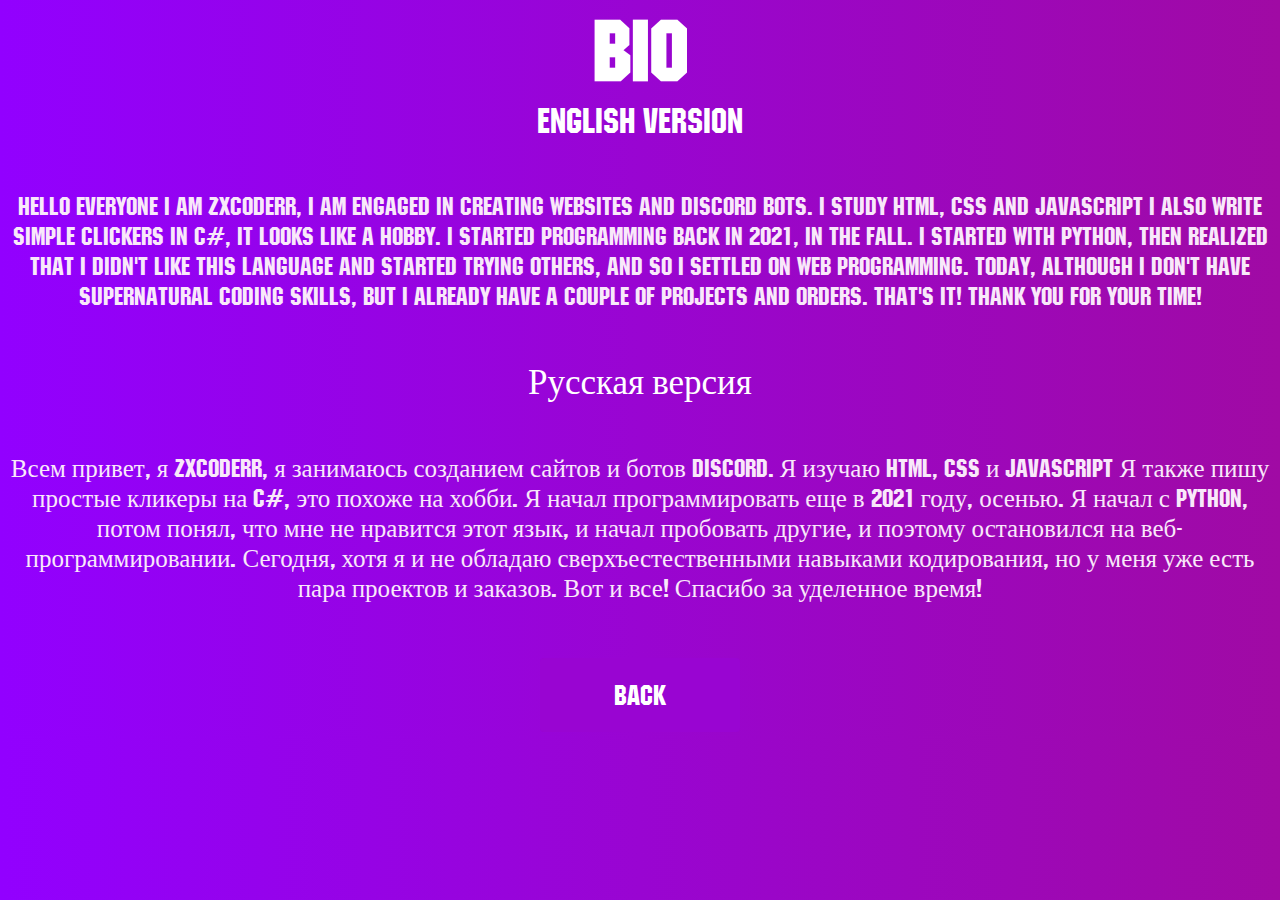
<file: bio.html>
<!DOCTYPE html>
<html lang="en">
<head>
    <meta charset="UTF-8">
    <title>zxcoderr-dev Bio</title>
    <link rel="stylesheet" href="style.css">
    <script src="script.js"></script>
    <script src="http://cdnjs.cloudflare.com/ajax/libs/jquery/2.0.2/jquery.min.js"></script>
    <link rel="icon" type="image/x-icon" href="favicon.ico">
    <style>
body {
  background-color: #1a1a1a;
  overflow: show;
  background-color: var(--backgroundColor);
}
.button2 {
  border-radius: 4px;
  background-color: #9905d2;
  border: none;
  color: #FFFFFF;
  text-align: center;
  font-size: 28px;
  padding: 20px;
  width: 200px;
  transition: all 0.5s;
  cursor: pointer;
  margin: 5px;
}
 
.button2 span {
  cursor: pointer;
  display: inline-block;
  position: relative;
  transition: 0.5s;
}
 
.button2 span:after {
  content: '»';
  position: absolute;
  opacity: 0;
  top: 0;
  right: -20px;
  transition: 0.5s;
}
 
.button2:hover span {
  padding-right: 25px;
}
 
.button2:hover span:after {
  opacity: 1;
  right: 0;
}
</style>
</head>
<body>
<!-- <div id="background-wrap">
    <div class="bubble x1"></div>
    <div class="bubble x2"></div>
    <div class="bubble x3"></div>
    <div class="bubble x4"></div>
    <div class="bubble x5"></div>
    <div class="bubble x6"></div>
    <div class="bubble x7"></div>
    <div class="bubble x8"></div>
    <div class="bubble x9"></div>
    <div class="bubble x10"></div>
</div> -->
    <div class="snowflakes" aria-hidden="true">
  <div class="snowflake">
  ❅
  </div>
  <div class="snowflake">
  ❅
  </div>
  <div class="snowflake">
  ❆
  </div>
  <div class="snowflake">
  ❄
  </div>
  <div class="snowflake">
  ❅
  </div>
  <div class="snowflake">
  ❆
  </div>
  <div class="snowflake">
  ❄
  </div>
  <div class="snowflake">
  ❅
  </div>
  <div class="snowflake">
  ❆
  </div>
  <div class="snowflake">
  ❄
  </div>
    <center><h1>Bio</h1></center>
    <center><h3>English Version</h3></center>
    <br>
 <center><p id="en">
Hello everyone I am zxcoderr, I am engaged in creating websites and discord bots.
I study HTML, CSS and JavaScript
I also write simple clickers in C#, it looks like a hobby.

I started programming back in 2021, in the fall. I started with Python, then realized that I didn't like this language and started trying others, and so I settled on web programming.

Today, although I don't have supernatural coding skills, but I already have a couple of projects and orders.

That's it! Thank you for your time!
 </p></center>
 <br>
 <center><h3>Русская версия</h3></center>
 <br>
 <center><p id="ru">
Всем привет, я zxcoderr, я занимаюсь созданием сайтов и ботов discord.
Я изучаю HTML, CSS и JavaScript
Я также пишу простые кликеры на C#, это похоже на хобби.

Я начал программировать еще в 2021 году, осенью. Я начал с Python, потом понял, что мне не нравится этот язык, и начал пробовать другие, и поэтому остановился на веб-программировании.

Сегодня, хотя я и не обладаю сверхъестественными навыками кодирования, но у меня уже есть пара проектов и заказов.

Вот и все! Спасибо за уделенное время!
 </p></center>
 <br>
 <form action="index.html">
        <center><button class="button2" href="buy.html" id="btn1" onclick="fun1()"><span>Back </span></button></center>
    </form>
</body>
</html>
<!-- FULL OR PARTIAL COPYING OF FILES IS PROHIBITED OR CONTACT THE OWNER in Telegram @zxcoderr
FULL OR PARTIAL COPYING OF FILES IS PROHIBITED OR CONTACT THE OWNER in Telegram @zxcoderr
FULL OR PARTIAL COPYING OF FILES IS PROHIBITED OR CONTACT THE OWNER in Telegram @zxcoderr -->
</file>
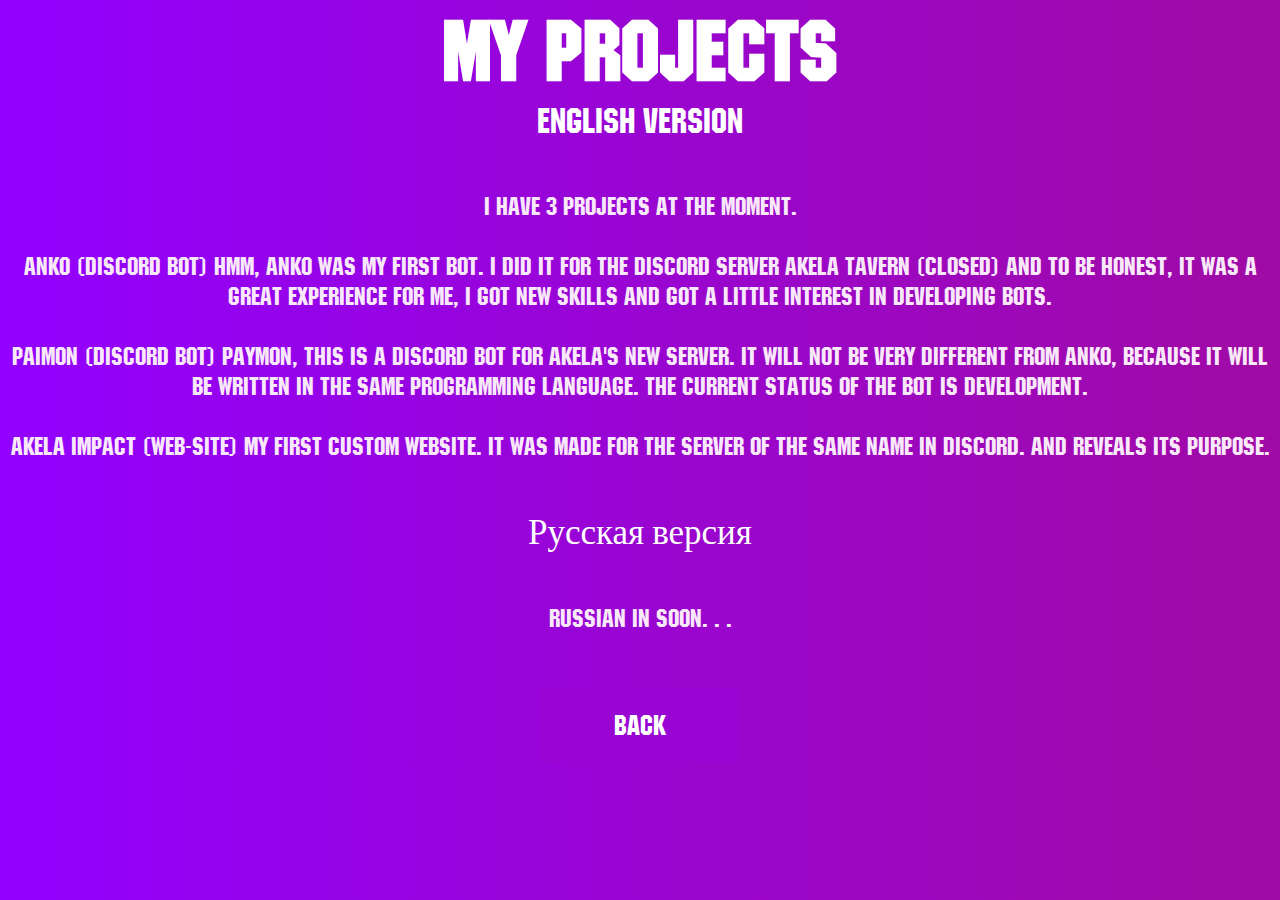
<file: projects.html>
<!DOCTYPE html>
<html lang="en">
<head>
    <meta charset="UTF-8">
    <title>zxcoderr-dev Projects</title>
    <link rel="stylesheet" href="style.css">
    <script src="script.js"></script>
    <script src="http://cdnjs.cloudflare.com/ajax/libs/jquery/2.0.2/jquery.min.js"></script>
    <link rel="icon" type="image/x-icon" href="favicon.ico">
    <style>
body {
  background-color: #1a1a1a;
  overflow: show;
  background-color: var(--backgroundColor);
}
.button2 {
  border-radius: 4px;
  background-color: #9905d2;
  border: none;
  color: #FFFFFF;
  text-align: center;
  font-size: 28px;
  padding: 20px;
  width: 200px;
  transition: all 0.5s;
  cursor: pointer;
  margin: 5px;
}
 
.button2 span {
  cursor: pointer;
  display: inline-block;
  position: relative;
  transition: 0.5s;
}
 
.button2 span:after {
  content: '»';
  position: absolute;
  opacity: 0;
  top: 0;
  right: -20px;
  transition: 0.5s;
}
 
.button2:hover span {
  padding-right: 25px;
}
 
.button2:hover span:after {
  opacity: 1;
  right: 0;
}
</style>
</head>
<body>
<!-- <div id="background-wrap">
    <div class="bubble x1"></div>
    <div class="bubble x2"></div>
    <div class="bubble x3"></div>
    <div class="bubble x4"></div>
    <div class="bubble x5"></div>
    <div class="bubble x6"></div>
    <div class="bubble x7"></div>
    <div class="bubble x8"></div>
    <div class="bubble x9"></div>
    <div class="bubble x10"></div>
</div> -->
    <div class="snowflakes" aria-hidden="true">
  <div class="snowflake">
  ❅
  </div>
  <div class="snowflake">
  ❅
  </div>
  <div class="snowflake">
  ❆
  </div>
  <div class="snowflake">
  ❄
  </div>
  <div class="snowflake">
  ❅
  </div>
  <div class="snowflake">
  ❆
  </div>
  <div class="snowflake">
  ❄
  </div>
  <div class="snowflake">
  ❅
  </div>
  <div class="snowflake">
  ❆
  </div>
  <div class="snowflake">
  ❄
  </div>
    <center><h1>My projects</h1></center>
    <center><h3>English Version</h3></center>
    <br>
 <center><p id="en">
  I have 3 projects at the moment.
   <br>
   <br>
   Anko (Discord Bot) Hmm, Anko was my first bot. I did it for the Discord server Akela Tavern (Closed) And to be honest, it was a great experience for me, I got new skills and got a little interest in developing bots.
   <br>
   <br>
   Paimon (Discord Bot) Paymon, this is a discord bot for Akela's new server. It will not be very different from Anko, because it will be written in the same programming language. The current status of the bot is development.
   <br>
   <br>
   Akela Impact (Web-Site) My first custom website. It was made for the server of the same name in Discord. And reveals its purpose.
 </p></center>
 <br>
 <center><h3>Русская версия</h3></center>
 <br>
 <center><p id="ru">
  Russian in soon. . .
 </p></center>
 <br>
 <form action="index.html">
        <center><button class="button2" href="buy.html" id="btn1" onclick="fun1()"><span>Back </span></button></center>
    </form>
</body>
</html>
<!-- FULL OR PARTIAL COPYING OF FILES IS PROHIBITED OR CONTACT THE OWNER in Telegram @zxcoderr
FULL OR PARTIAL COPYING OF FILES IS PROHIBITED OR CONTACT THE OWNER in Telegram @zxcoderr
FULL OR PARTIAL COPYING OF FILES IS PROHIBITED OR CONTACT THE OWNER in Telegram @zxcoderr -->
</file>
<file: style.css>
* {
    font-family: test;
    font-weight: 200;
    box-sizing: border-box;
    padding: 0;
    margin: 0;
}
@font-face {
  font-family: test;
  src: url("MachineBT.ttf"); 
  }
body {
   background: rgb(2,0,36);
background: linear-gradient(90deg, rgba(2,0,36,1) 0%, rgba(146,0,255,1) 0%, rgba(160,10,164,1) 100%, rgba(0,212,255,1) 100%);
    font-size: 42px;
    overflow: hidden;
/*     height: 100vh; */
	margin: 0;
	padding: 0;
	overflow: hidden;
}
h1 {
    text-align: center;
    color: #fff;
    font-weight:bold
}
h2 {
    text-align: center;
    color: #fff;
    font-size: 20px;
}
h3 {
    text-align: center;
    color: #fff;
    font-size: 35px;
}
p {
    font-family: test;
    font-size: 25px;
    background-color: none;
    color: #f9e8fa;
}
.wrapper {
    height: 100vh;
    width: 100%;
    display: flex;
    flex-direction: column;
    justify-content: center;
    align-items: center;
}
button {
    padding: 5px;
    background-color: #424242;
    color: #fff;
    border: none;
    border-radius: 5px;
    font-size: 1em;
    margin-top: 1%;
    outline: none;
    font-family: "Segoe UI";
}
button:hover {
    background: #0f0f0f;
}
}
main {
  display: grid;
  width: 100vw;
  height: 100vh;
}

.blob {
  margin: auto;
}

svg {
  transform-origin: 50% 50%;
  animation: move 60s ease-in-out infinite;
}

@keyframes move {
  0%   { transform: scale(1)   translate(0, 0) rotate(0); fill: var(--firstColor); filter: drop-shadow( 20px 14px 10px var(--dropShadowColor)); }
  25%  { transform: scale(0.8) translate(5vw, 10vh) rotate(55deg); fill: var(--secondColor); filter: drop-shadow( 14px 14px 6px var(--dropShadowColor)); }
  50%  { transform: scale(0.6) translate(15vw, 5vh) rotate(180deg); fill: var(--thirdColor); filter: drop-shadow( -16px -16px 16px var(--dropShadowColor)); }
  75%  { transform: scale(0.8) translate(5vw, 10h) rotate(55deg); fill: var(--fourthColor); filter: drop-shadow( 14px 14px 6px var(--dropShadowColor)); }
  100% { transform: scale(1)   translate(0, 0) rotate(0); fill: var(--firstColor); filter: drop-shadow( 20px 14px 10px var(--dropShadowColor)); }
}
.circle {
  width: 20px;
  height: 20px;
  border: 1px solid #000;
  position: center;
  border-radius: 15px;
}
 }

#gradient
{
  width: 100%;
  height: 1000px;
  padding: 0px;
  margin: 0px;
}

#background-wrap {
    bottom: 0;
	left: 0;
	position: fixed;
	right: 0;
	top: 0;
	z-index: -1;
}

/* KEYFRAMES */

@-webkit-keyframes animateBubble {
    0% {
        margin-top: 1000px;
    }
    100% {
        margin-top: -100%;
    }
}

@-moz-keyframes animateBubble {
    0% {
        margin-top: 1000px;
    }
    100% {
        margin-top: -100%;
    }
}

@keyframes animateBubble {
    0% {
        margin-top: 1000px;
    }
    100% {
        margin-top: -100%;
    }
}

@-webkit-keyframes sideWays { 
    0% { 
        margin-left:0px;
    }
    100% { 
        margin-left:50px;
    }
}

@-moz-keyframes sideWays { 
    0% { 
        margin-left:0px;
    }
    100% { 
        margin-left:50px;
    }
}

@keyframes sideWays { 
    0% { 
        margin-left:0px;
    }
    100% { 
        margin-left:50px;
    }
}

/* ANIMATIONS */

.x1 {
    -webkit-animation: animateBubble 25s linear infinite, sideWays 2s ease-in-out infinite alternate;
	-moz-animation: animateBubble 25s linear infinite, sideWays 2s ease-in-out infinite alternate;
	animation: animateBubble 25s linear infinite, sideWays 2s ease-in-out infinite alternate;
	
	left: -5%;
	top: 5%;
	
	-webkit-transform: scale(0.6);
	-moz-transform: scale(0.6);
	transform: scale(0.6);
}

.x2 {
    -webkit-animation: animateBubble 20s linear infinite, sideWays 4s ease-in-out infinite alternate;
	-moz-animation: animateBubble 20s linear infinite, sideWays 4s ease-in-out infinite alternate;
	animation: animateBubble 20s linear infinite, sideWays 4s ease-in-out infinite alternate;
	
	left: 5%;
	top: 80%;
	
	-webkit-transform: scale(0.4);
	-moz-transform: scale(0.4);
	transform: scale(0.4);
}

.x3 {
    -webkit-animation: animateBubble 28s linear infinite, sideWays 2s ease-in-out infinite alternate;
	-moz-animation: animateBubble 28s linear infinite, sideWays 2s ease-in-out infinite alternate;
	animation: animateBubble 28s linear infinite, sideWays 2s ease-in-out infinite alternate;
	
	left: 10%;
	top: 40%;
	
	-webkit-transform: scale(0.7);
	-moz-transform: scale(0.7);
	transform: scale(0.7);
}

.x4 {
    -webkit-animation: animateBubble 22s linear infinite, sideWays 3s ease-in-out infinite alternate;
	-moz-animation: animateBubble 22s linear infinite, sideWays 3s ease-in-out infinite alternate;
	animation: animateBubble 22s linear infinite, sideWays 3s ease-in-out infinite alternate;
	
	left: 20%;
	top: 0;
	
	-webkit-transform: scale(0.3);
	-moz-transform: scale(0.3);
	transform: scale(0.3);
}

.x5 {
    -webkit-animation: animateBubble 29s linear infinite, sideWays 4s ease-in-out infinite alternate;
	-moz-animation: animateBubble 29s linear infinite, sideWays 4s ease-in-out infinite alternate;
	animation: animateBubble 29s linear infinite, sideWays 4s ease-in-out infinite alternate;
	
	left: 30%;
	top: 50%;
	
	-webkit-transform: scale(0.5);
	-moz-transform: scale(0.5);
	transform: scale(0.5);
}

.x6 {
    -webkit-animation: animateBubble 21s linear infinite, sideWays 2s ease-in-out infinite alternate;
	-moz-animation: animateBubble 21s linear infinite, sideWays 2s ease-in-out infinite alternate;
	animation: animateBubble 21s linear infinite, sideWays 2s ease-in-out infinite alternate;
	
	left: 50%;
	top: 0;
	
	-webkit-transform: scale(0.8);
	-moz-transform: scale(0.8);
	transform: scale(0.8);
}

.x7 {
    -webkit-animation: animateBubble 20s linear infinite, sideWays 2s ease-in-out infinite alternate;
	-moz-animation: animateBubble 20s linear infinite, sideWays 2s ease-in-out infinite alternate;
	animation: animateBubble 20s linear infinite, sideWays 2s ease-in-out infinite alternate;
	
	left: 65%;
	top: 70%;
	
	-webkit-transform: scale(0.4);
	-moz-transform: scale(0.4);
	transform: scale(0.4);
}

.x8 {
    -webkit-animation: animateBubble 22s linear infinite, sideWays 3s ease-in-out infinite alternate;
	-moz-animation: animateBubble 22s linear infinite, sideWays 3s ease-in-out infinite alternate;
	animation: animateBubble 22s linear infinite, sideWays 3s ease-in-out infinite alternate;
	
	left: 80%;
	top: 10%;
	
	-webkit-transform: scale(0.3);
	-moz-transform: scale(0.3);
	transform: scale(0.3);
}

.x9 {
    -webkit-animation: animateBubble 29s linear infinite, sideWays 4s ease-in-out infinite alternate;
	-moz-animation: animateBubble 29s linear infinite, sideWays 4s ease-in-out infinite alternate;
	animation: animateBubble 29s linear infinite, sideWays 4s ease-in-out infinite alternate;
	
	left: 90%;
	top: 50%;
	
	-webkit-transform: scale(0.6);
	-moz-transform: scale(0.6);
	transform: scale(0.6);
}

.x10 {
    -webkit-animation: animateBubble 26s linear infinite, sideWays 2s ease-in-out infinite alternate;
	-moz-animation: animateBubble 26s linear infinite, sideWays 2s ease-in-out infinite alternate;
	animation: animateBubble 26s linear infinite, sideWays 2s ease-in-out infinite alternate;
	
	left: 80%;
	top: 80%;
	
	-webkit-transform: scale(0.3);
	-moz-transform: scale(0.3);
	transform: scale(0.3);
}

/* OBJECTS */

.bubble {
    -webkit-border-radius: 50%;
	-moz-border-radius: 50%;
	border-radius: 50%;
	
    -webkit-box-shadow: 0 20px 30px rgba(0, 0, 0, 0.2), inset 0px 10px 30px 5px rgba(255, 255, 255, 1);
	-moz-box-shadow: 0 20px 30px rgba(0, 0, 0, 0.2), inset 0px 10px 30px 5px rgba(255, 255, 255, 1);
	box-shadow: 0 20px 30px rgba(0, 0, 0, 0.2), inset 0px 10px 30px 5px rgba(255, 255, 255, 1);
	
    height: 200px;
	position: absolute;
	width: 200px;
}

.bubble:after {
    background: -moz-radial-gradient(center, ellipse cover,  rgba(255,255,255,0.5) 0%, rgba(255,255,255,0) 70%); /* FF3.6+ */
    background: -webkit-gradient(radial, center center, 0px, center center, 100%, color-stop(0%,rgba(255,255,255,0.5)), color-stop(70%,rgba(255,255,255,0))); /* Chrome,Safari4+ */
    background: -webkit-radial-gradient(center, ellipse cover,  rgba(255,255,255,0.5) 0%,rgba(255,255,255,0) 70%); /* Chrome10+,Safari5.1+ */
    background: -o-radial-gradient(center, ellipse cover,  rgba(255,255,255,0.5) 0%,rgba(255,255,255,0) 70%); /* Opera 12+ */
    background: -ms-radial-gradient(center, ellipse cover,  rgba(255,255,255,0.5) 0%,rgba(255,255,255,0) 70%); /* IE10+ */
    background: radial-gradient(ellipse at center,  rgba(255,255,255,0.5) 0%,rgba(255,255,255,0) 70%); /* W3C */
    filter: progid:DXImageTransform.Microsoft.gradient( startColorstr='#80ffffff', endColorstr='#00ffffff',GradientType=1 ); /* IE6-9 fallback on horizontal gradient */

	-webkit-border-radius: 50%;
	-moz-border-radius: 50%;
	border-radius: 50%;
	
    -webkit-box-shadow: inset 0 20px 30px rgba(255, 255, 255, 0.3);
	-moz-box-shadow: inset 0 20px 30px rgba(255, 255, 255, 0.3);
	box-shadow: inset 0 20px 30px rgba(255, 255, 255, 0.3);
	
	content: "";
    height: 180px;
	left: 10px;
	position: absolute;
	width: 180px;
}
/* customizable snowflake styling */
.snowflake {
  color: #fff;
  font-size: 1em;
  font-family: Arial;
  text-shadow: 0 0 1px #000;
}

@-webkit-keyframes snowflakes-fall{0%{top:-10%}100%{top:100%}}@-webkit-keyframes snowflakes-shake{0%{-webkit-transform:translateX(0px);transform:translateX(0px)}50%{-webkit-transform:translateX(80px);transform:translateX(80px)}100%{-webkit-transform:translateX(0px);transform:translateX(0px)}}@keyframes snowflakes-fall{0%{top:-10%}100%{top:100%}}@keyframes snowflakes-shake{0%{transform:translateX(0px)}50%{transform:translateX(80px)}100%{transform:translateX(0px)}}.snowflake{position:fixed;top:-10%;z-index:9999;-webkit-user-select:none;-moz-user-select:none;-ms-user-select:none;user-select:none;cursor:default;-webkit-animation-name:snowflakes-fall,snowflakes-shake;-webkit-animation-duration:10s,3s;-webkit-animation-timing-function:linear,ease-in-out;-webkit-animation-iteration-count:infinite,infinite;-webkit-animation-play-state:running,running;animation-name:snowflakes-fall,snowflakes-shake;animation-duration:10s,3s;animation-timing-function:linear,ease-in-out;animation-iteration-count:infinite,infinite;animation-play-state:running,running}.snowflake:nth-of-type(0){left:1%;-webkit-animation-delay:0s,0s;animation-delay:0s,0s}.snowflake:nth-of-type(1){left:10%;-webkit-animation-delay:1s,1s;animation-delay:1s,1s}.snowflake:nth-of-type(2){left:20%;-webkit-animation-delay:6s,.5s;animation-delay:6s,.5s}.snowflake:nth-of-type(3){left:30%;-webkit-animation-delay:4s,2s;animation-delay:4s,2s}.snowflake:nth-of-type(4){left:40%;-webkit-animation-delay:2s,2s;animation-delay:2s,2s}.snowflake:nth-of-type(5){left:50%;-webkit-animation-delay:8s,3s;animation-delay:8s,3s}.snowflake:nth-of-type(6){left:60%;-webkit-animation-delay:6s,2s;animation-delay:6s,2s}.snowflake:nth-of-type(7){left:70%;-webkit-animation-delay:2.5s,1s;animation-delay:2.5s,1s}.snowflake:nth-of-type(8){left:80%;-webkit-animation-delay:1s,0s;animation-delay:1s,0s}.snowflake:nth-of-type(9){left:90%;-webkit-animation-delay:3s,1.5s;animation-delay:3s,1.5s}
/* Demo Purpose Only*/
.demo {
  font-family: 'Raleway', sans-serif;
  color:#fff;
    display: block;
    margin: 0 auto;
    padding: 15px 0;
    text-align: center;
}
.demo a{
  font-family: 'Raleway', sans-serif;
color: #000;    
}
canvas {
  position: absolute;
  width: 100%;
  height: 100%;
  margin: 0;
  padding: 0;
}
/* body {
    margin: auto;
    font-family: -apple-system, BlinkMacSystemFont, sans-serif;
    overflow: auto;
    background: linear-gradient(315deg, rgba(101,0,94,1) 3%, rgba(60,132,206,1) 38%, rgba(48,238,226,1) 68%, rgba(255,25,25,1) 98%);
    animation: gradient 15s ease infinite;
    background-size: 400% 400%;
    background-attachment: fixed;
} */
.footer {
  position: relative;
  width: 100%;
  background: rgb(2,0,36);
  background: linear-gradient(90deg, rgba(2,0,36,1) 0%, rgba(146,0,255,1) 0%, rgba(160,10,164,1) 100%, rgba(0,212,255,1) 100%);
  min-height: 100px;
  padding: 20px 50px;
  display: flex;
  justify-content: center;
  align-items: center;
  flex-direction: column;
}

.social-icon,
.menu {
  position: relative;
  display: flex;
  justify-content: center;
  align-items: center;
  margin: 10px 0;
  flex-wrap: wrap;
}

.social-icon__item,
.menu__item {
  list-style: none;
}

.social-icon__link {
  font-size: 2rem;
  color: #fff;
  margin: 0 10px;
  display: inline-block;
  transition: 0.5s;
}
.social-icon__link:hover {
  transform: translateY(-10px);
}

.menu__link {
  font-size: 1.2rem;
  color: #fff;
  margin: 0 10px;
  display: inline-block;
  transition: 0.5s;
  text-decoration: none;
  opacity: 0.75;
  font-weight: 300;
}

.menu__link:hover {
  opacity: 1;
}

.footer p {
  color: #fff;
  margin: 15px 0 10px 0;
  font-size: 1rem;
  font-weight: 300;
}

@keyframes gradient {
    0% {
        background-position: 0% 0%;
    }
    50% {
        background-position: 100% 100%;
    }
    100% {
        background-position: 0% 0%;
    }
}

.wave {
    background: rgb(255 255 255 / 25%);
    border-radius: 1000% 1000% 0 0;
    position: fixed;
    width: 200%;
    height: 12em;
    animation: wave 10s -3s linear infinite;
    transform: translate3d(0, 0, 0);
    opacity: 0.8;
    bottom: 0;
    left: 0;
    z-index: -1;
}

.wave:nth-of-type(2) {
    bottom: -1.25em;
    animation: wave 18s linear reverse infinite;
    opacity: 0.8;
}

.wave:nth-of-type(3) {
    bottom: -2.5em;
    animation: wave 20s -1s reverse infinite;
    opacity: 0.9;
}

@keyframes wave {
    2% {
        transform: translateX(1);
    }

    25% {
        transform: translateX(-25%);
    }

    50% {
        transform: translateX(-50%);
    }

    75% {
        transform: translateX(-25%);
    }

    100% {
        transform: translateX(1);
    }
}
/*FULL OR PARTIAL COPYING OF FILES IS PROHIBITED OR CONTACT THE OWNER in Telegram @zxcoderr
FULL OR PARTIAL COPYING OF FILES IS PROHIBITED OR CONTACT THE OWNER in Telegram @zxcoderr
FULL OR PARTIAL COPYING OF FILES IS PROHIBITED OR CONTACT THE OWNER in Telegram @zxcoderr*/
</file>
